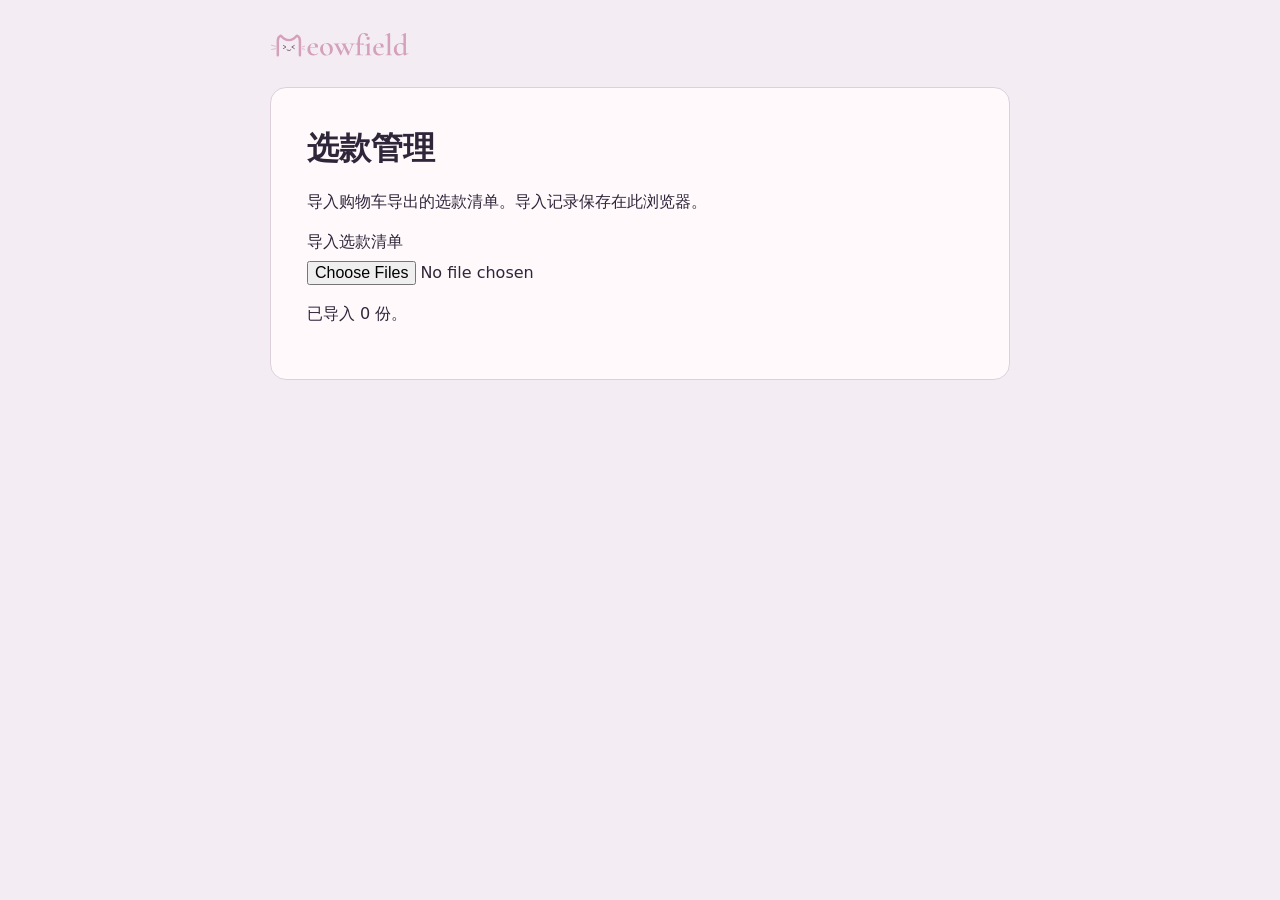
<file: admin.html>
<!doctype html>
<html lang="zh-CN">
<meta charset="utf-8">
<meta name="viewport" content="width=device-width,initial-scale=1">
<meta name="robots" content="noindex">
<title>选款管理 · Meowfield</title>
<style>
  * {box-sizing:border-box}
  body {margin:0;background:#f3ecf2;color:#30263a;font:16px/1.55 system-ui,sans-serif}
  header,main {width:min(740px,calc(100% - 32px));margin:24px auto}
  header img {width:145px;display:block}
  main {padding:clamp(16px,5vw,36px);background:#fff9fc;border:1px solid #ddd0dc;border-radius:16px}
  h1 {margin:0 0 8px}
  a {color:#594362}
  input {display:block;margin-top:6px;max-width:100%;font:inherit}
  details {border-top:1px solid #e4d9e3;padding:12px 0}
  summary {cursor:pointer;font-weight:600}
  article {margin:12px 0;padding:14px;background:#f5eef4;border-radius:10px}
  article h2 {font-size:1.08rem;margin:3px 0}
  article p {margin:4px 0;white-space:pre-wrap;overflow-wrap:anywhere}
  li + li {margin-top:10px}
  ul {padding-left:20px}
</style>
<header><a href="./"><img src="./img/meowfield-header.svg" alt="Meowfield · 返回选款"></a></header>
<main>
  <h1>选款管理</h1>
  <p>导入购物车导出的选款清单。导入记录保存在此浏览器。</p>
  <label>导入选款清单 <input id="import" type="file" accept=".json,application/json" multiple></label>
  <p id="status" role="status"></p>
  <div id="orders"></div>
</main>
<script>
const storageKey = 'meowfield-admin-orders-v1';
const input = document.querySelector('#import');
const status = document.querySelector('#status');
const archive = document.querySelector('#orders');
const zone = {timeZone:'Asia/Shanghai'};
const dayFormat = new Intl.DateTimeFormat('zh-CN', {...zone, dateStyle:'long'});
const timeFormat = new Intl.DateTimeFormat('zh-CN', {...zone, hour:'2-digit', minute:'2-digit', hourCycle:'h23'});

function validOrder(order) {
  return order && typeof order.key === 'string' && order.key.length > 0 &&
    typeof order.created === 'string' && Number.isFinite(Date.parse(order.created)) &&
    Number.isFinite(order.rate) && order.rate > 0 &&
    Array.isArray(order.lines) && order.lines.length > 0 && order.lines.every(p =>
      p && typeof p.name === 'string' && typeof p.brand === 'string' &&
      Number.isSafeInteger(p.price) && p.price >= 0 &&
      Number.isSafeInteger(p.qty) && p.qty > 0 && p.qty <= 999 &&
      (p.note == null || typeof p.note === 'string'));
}

let orders = [];
try {
  const saved = JSON.parse(localStorage.getItem(storageKey) || '[]');
  if (Array.isArray(saved)) orders = saved.filter(validOrder);
} catch {}

function add(parent, tag, content) {
  const element = document.createElement(tag);
  element.textContent = content;
  parent.append(element);
  return element;
}

function render() {
  archive.replaceChildren();
  const days = new Map();
  for (const order of [...orders].sort((a,b) => Date.parse(b.created) - Date.parse(a.created))) {
    const day = dayFormat.format(new Date(order.created));
    if (!days.has(day)) days.set(day, []);
    days.get(day).push(order);
  }
  for (const [day, records] of days) {
    const section = add(archive, 'details', '');
    section.open = days.keys().next().value === day;
    add(section, 'summary', day + ' · ' + records.length + ' 份');
    for (const order of records) {
      const article = add(section, 'article', '');
      add(article, 'small', timeFormat.format(new Date(order.created)));
      add(article, 'h2', '选款清单 · ' + order.lines.reduce((sum,p) => sum + p.qty, 0) + ' 件');
      const list = add(article, 'ul', '');
      let total = 0;
      for (const p of order.lines) {
        const row = add(list, 'li', p.brand + ' · ' + p.name);
        const subtotal = p.qty * p.price;
        total += subtotal;
        add(row, 'p', '× ' + p.qty + ' · JP¥ ' + subtotal.toLocaleString('ja-JP'));
        if (p.note) add(row, 'p', p.note);
        if (typeof p.url === 'string' && URL.canParse(p.url) && new URL(p.url).protocol === 'https:') {
          const link = add(row, 'a', '查看原店');
          link.href = p.url;
          link.rel = 'noreferrer';
        }
      }
      add(article, 'footer', '合计 JP¥ ' + total.toLocaleString('ja-JP') + ' · 约 CN¥ ' + (total * order.rate).toFixed(2));
    }
  }
}

input.addEventListener('change', async () => {
  input.disabled = true;
  try {
    const incoming = (await Promise.all(Array.from(input.files, async file =>
      JSON.parse(await file.text())))).flat();
    if (!incoming.length || !incoming.every(validOrder)) throw Error('invalid selection');
    const next = new Map(orders.map(o => [o.key,o]));
    for (const order of incoming) if (!next.has(order.key)) next.set(order.key, order);
    const added = next.size - orders.length;
    const merged = [...next.values()];
    localStorage.setItem(storageKey, JSON.stringify(merged));
    orders = merged;
    render();
    status.textContent = '新增 ' + added + ' 份，共 ' + orders.length + ' 份。';
  } catch {
    status.textContent = '导入失败，请检查清单文件格式和浏览器存储。';
  } finally {
    input.value = '';
    input.disabled = false;
  }
});
status.textContent = '已导入 ' + orders.length + ' 份。';
render();
</script>
</html>
</file>
